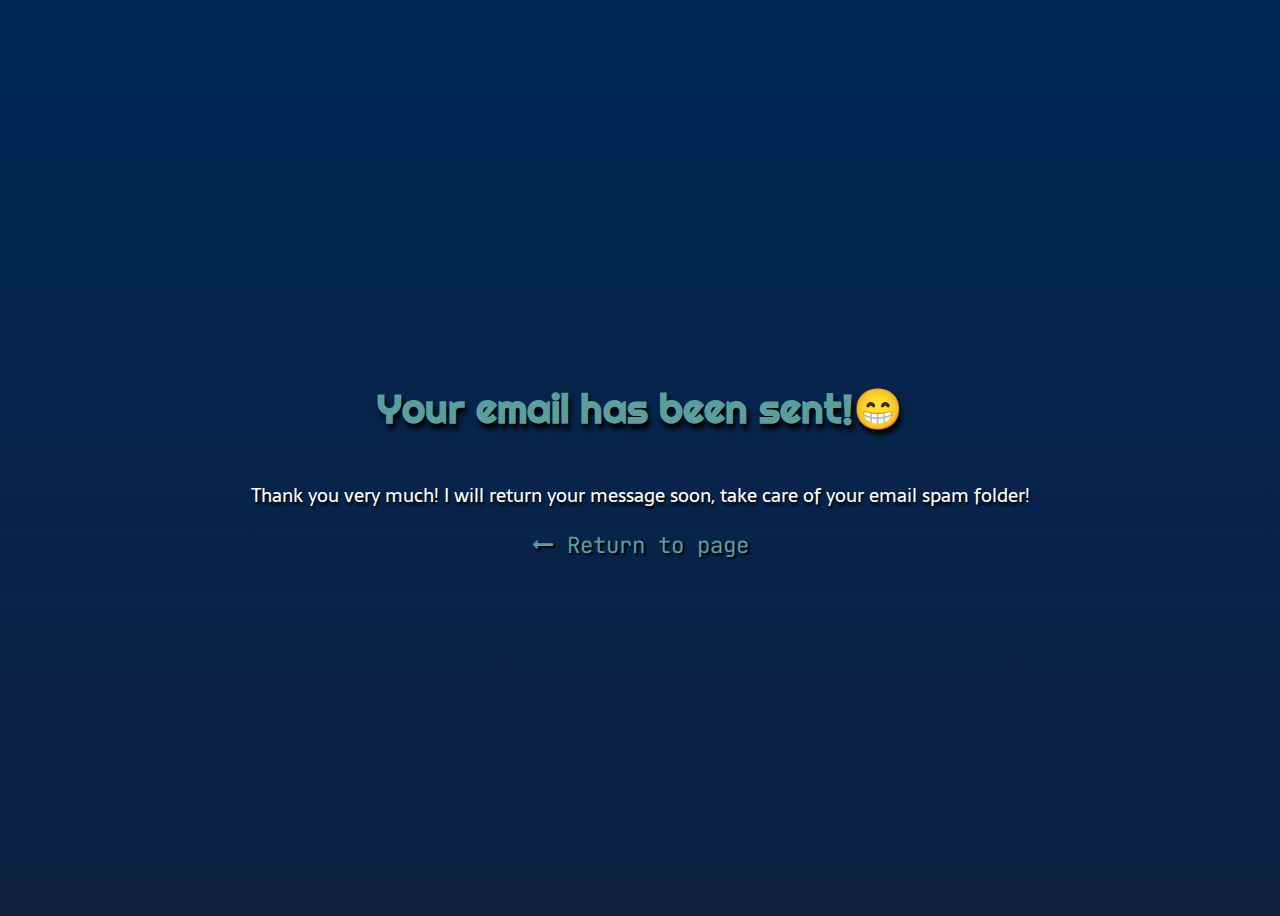
<file: thanks.html>
<!DOCTYPE html>
<html lang="en">
<head>
    <meta charset="UTF-8">
    <meta name="viewport" content="width=device-width, initial-scale=1.0">
    <title>Jonathan R. Oliveira</title>
    <link rel="shortcut icon" href="img/icon2.png" type="image/x-icon"><!--ICON-->
    <style>
        @import url('https://fonts.googleapis.com/css2?family=JetBrains+Mono:ital,wght@0,100..800;1,100..800&display=swap');/*JetBrains Mono*/
        @import url('https://fonts.googleapis.com/css2?family=Righteous&display=swap');/*righteous*/
        @import url('https://fonts.googleapis.com/css2?family=Righteous&family=Sarala:wght@400;700&display=swap');/*sarala*/

        :root{
            --blue: #002855;
            --aqua: rgb(91, 158, 158);
            --darkBlue: #0F2040;
            --text: "Sarala", sans-serif;
            --title: "Righteous",  sans-serif;
            --component: "JetBrains Mono", sans-serif;
}
        body{
            height: 100vh;
            background-image: linear-gradient(to top, var(--darkBlue), var(--blue));
            background-repeat: no-repeat;
            overflow-y: hidden;
        }
        .flex{
            height: 100%;
            display: flex;
            justify-content: center;
            align-items: center;
            flex-direction: column;
        }
        h1{
            font-size: 2.5rem;
            color: var(--aqua);
            font-family: var(--title);
            text-shadow: 2px 5px 5px black;
        }
        p{
            font-size: 1.2rem;
            color: white;
            font-family: var(--text);
            text-shadow: 1px 3px 3px black;
        }
        a{
            color: var(--aqua);
            text-decoration: none;
            font-family: var(--component);
            text-shadow: 2px 2px 2px black;
        }

        @media(min-width: 768px){
            p{
                text-align: center;
            }
            a{
                font-size: 1.4rem;
            }
        }

        @media(min-width: 320px) and (max-width: 767px){
            h1{
                font-size: 2.2rem;
            }
            p{
                text-align: center;
            }
        }

    </style>
</head>
<body>
    <div class="flex">
        <h1>Your email has been sent!&#128513</h1>
        <p>Thank you very much! I will return your message soon, take care of your email spam folder!</p>
        <a href="index.html">&#129044; Return to page</a>
    </div>
</body>
</html>
</file>
